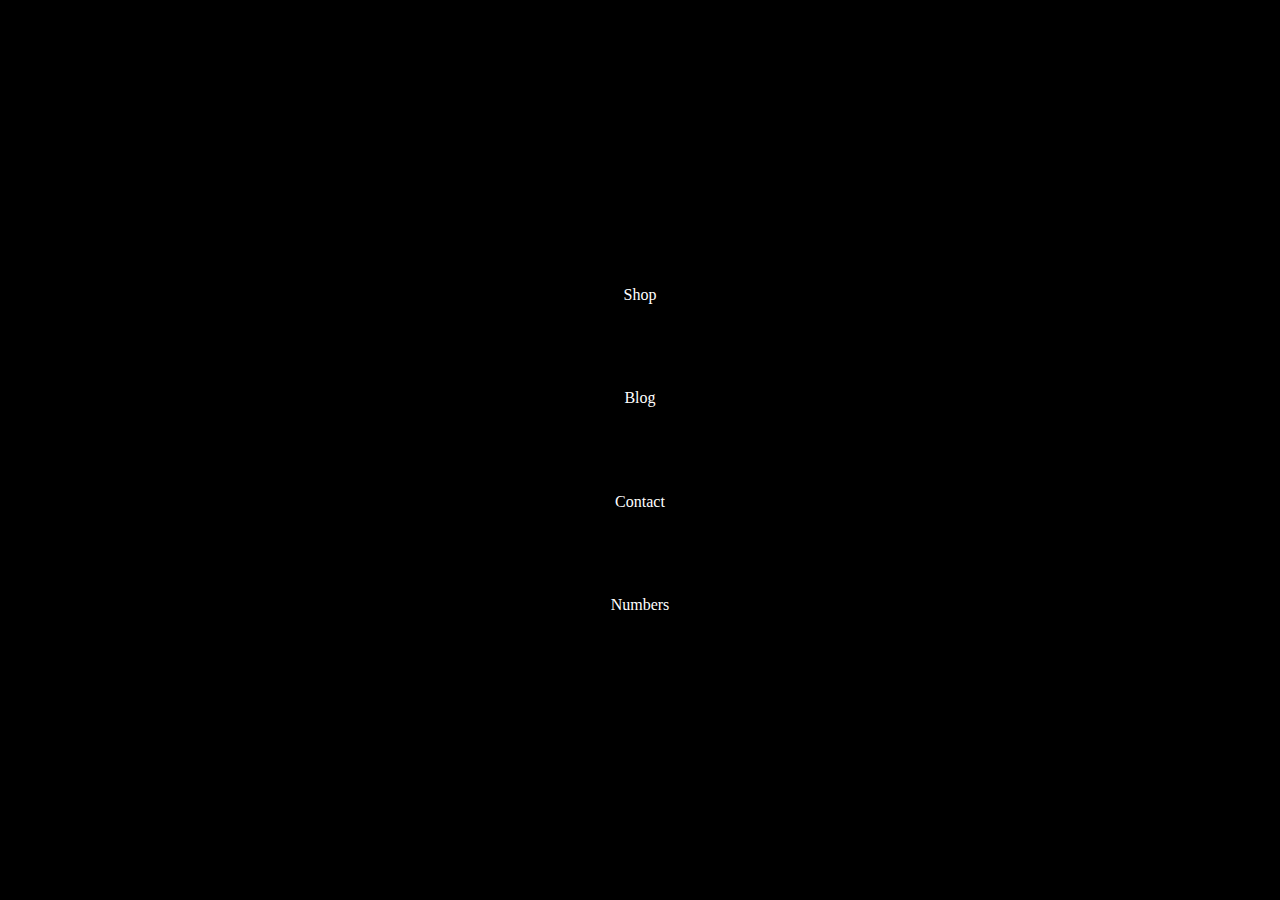
<file: public/BouncySelector/index.html>
<!DOCTYPE html>
<html>
  <head>
    <meta charset="utf-8">
    <meta name="viewport" content="width=device-width, initial-scale=1">
    <link rel="stylesheet" href="style.css">
    <link rel="icon" href="favicon.svg">
    <title>Okay</title>

  </head>
  <body>
    <div id="links">
      <a class="link" href="#">Shop</a>
      <a class="link" href="#">Blog</a>
      <a class="link" href="#">Contact</a>
      <a class="link" href="#">Numbers</a>
    </div>

    <script type="text/javascript" src="index.js"></script>
  </body>
</html>
</file>
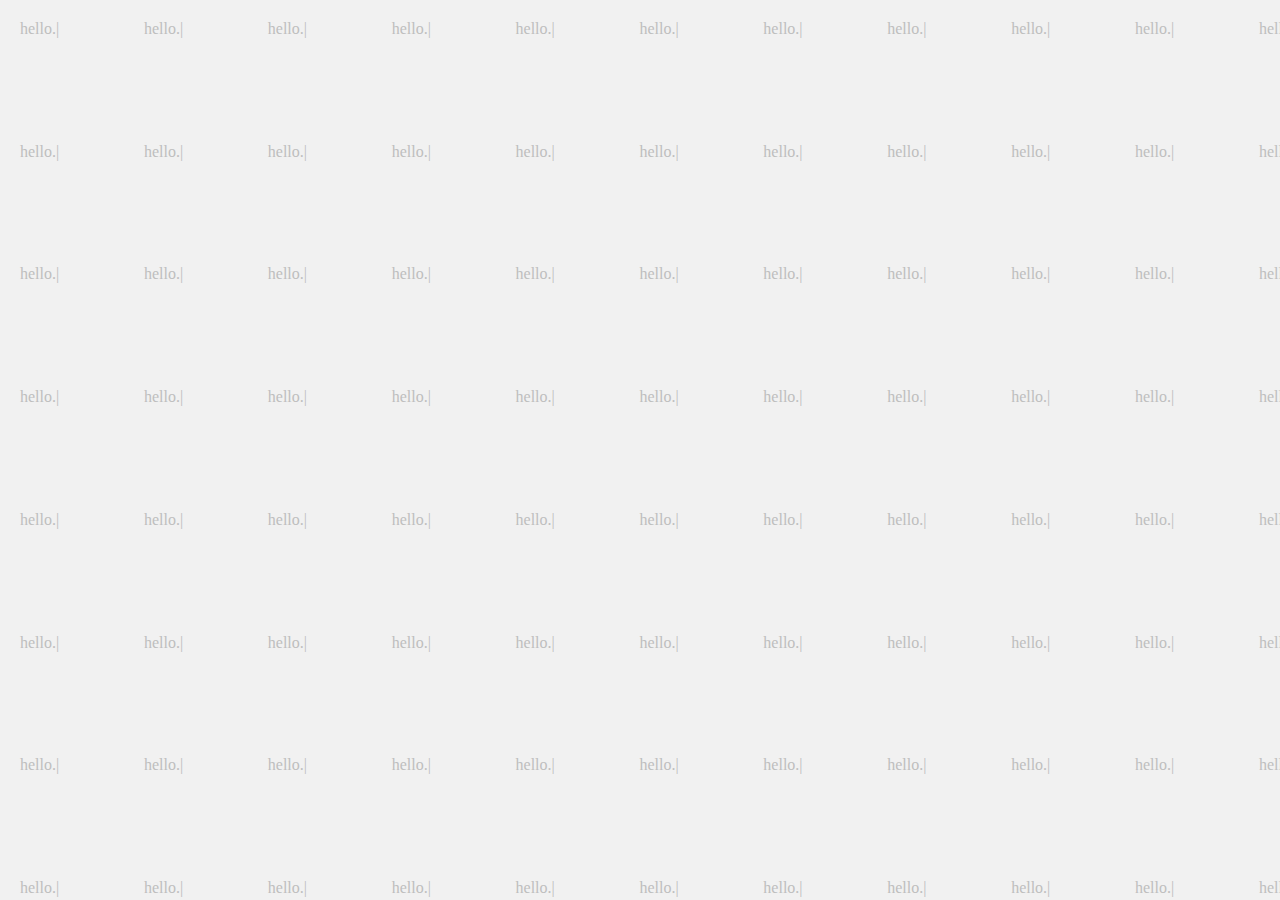
<file: public/Waves/index.html>
<!DOCTYPE html>
<html>
  <head>
    <meta charset="utf-8">
    <meta name="viewport" content="width=device-width, user-scalable=no">
    <link rel="stylesheet" href="styles.css">
    <link rel="icon" href="favicon.svg">
    <title>hello.</title>
  </head>
  <body>

    <form id="inputForm"><input type="text" id="userInput" name="userInput" maxlength="10" value="hello."></form>
    <div class="noselect" id="waves" draggable="false"></div>
    <script type="text/javascript" src="waves.js"></script>

  </body>
</html>
</file>
<file: public/BouncySelector/style.css>
body {
    margin: 0;
    background-color: black;
    width: 100vw;
    height: 100vh;
}

a {
    text-decoration: none;
    color: white;
}

#links {
    box-sizing: border-box;
    padding: 30vh;
    width: 100%;
    height: 100%;
    display: flex;
    flex-direction: column;
    align-items: center;
    justify-content: space-between;
}

.link {
    padding: 16px;
    z-index: 2;
}
</file>
<file: public/Waves/styles.css>
* {
    margin: 0;
    padding: 0;

    box-sizing: border-box;
}

body {
    background-color: rgb(241, 241, 241);
    color: rgb(190, 190, 190);

    width: 100vw;
    height: 100vh;

    overflow: hidden;
}

.noselect {
    -webkit-touch-callout: none; /* iOS Safari */
      -webkit-user-select: none; /* Safari */
       -khtml-user-select: none; /* Konqueror HTML */
         -moz-user-select: none; /* Old versions of Firefox */
          -ms-user-select: none; /* Internet Explorer/Edge */
              user-select: none; /* Non-prefixed version, currently
                                    supported by Chrome, Edge, Opera and Firefox */
  }

#userInput {
    position: absolute;

    top: -100px;
    opacity: 0;
    /* width: 100%;
    height: 100%; */
    /* padding-bottom: 100vh; */
}

#waves {
    width: 100%;
    height: 100%;

    padding: 20px;

    display: flex;
    justify-content: space-between;
    flex-direction: column;

    overflow: hidden;
}

.wave {
    width: 100%;

    display: flex;
    justify-content: space-between;
}

.text-container {

    white-space: nowrap;
    width: 1px;
    height: 1px;
    overflow: visible;

    transform: rotate(0rad);
    /* transition: 850ms; */
    /* transition-delay: 50ms; */
}

.atom {
    display: inline-block;
}
</file>
